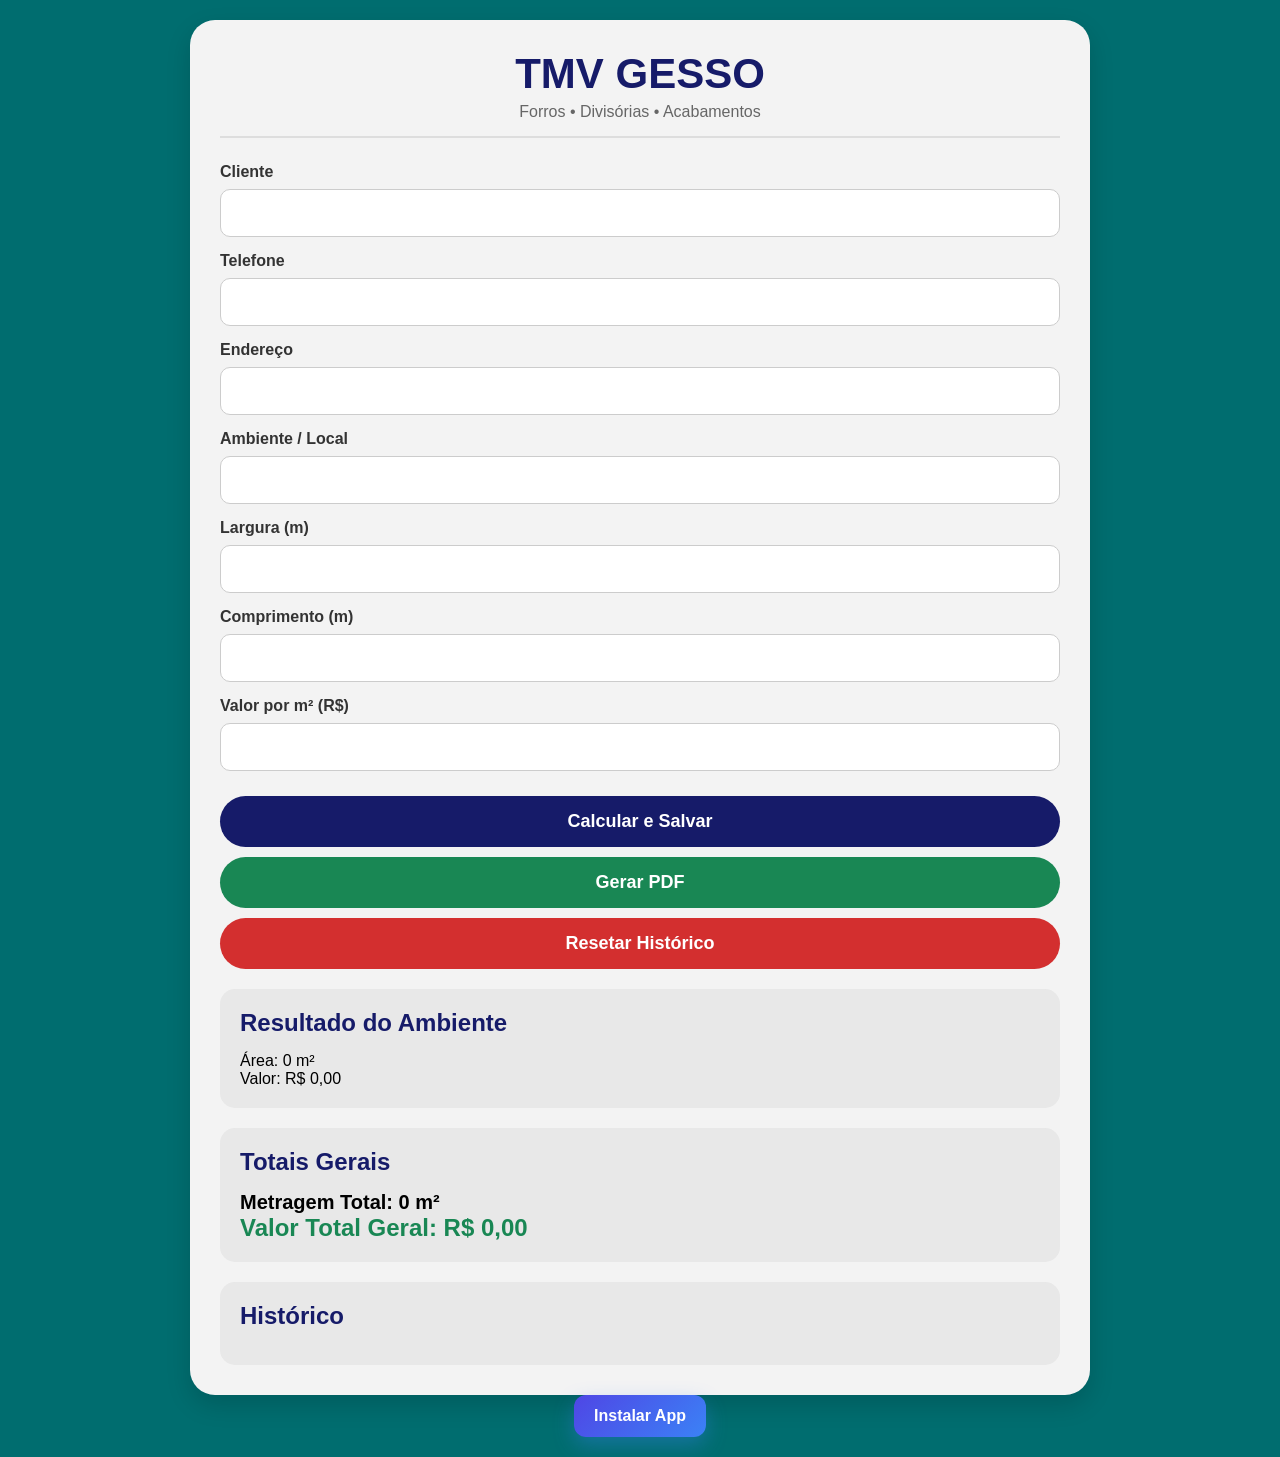
<file: index.html>
<!DOCTYPE html>
<html lang="pt-BR">

<head>

<meta charset="UTF-8">

<meta name="viewport"
content="width=device-width, initial-scale=1.0">

<title>TMV Gesso - Orçamentos</title>

<link rel="manifest" href="manifest.json">

<meta name="theme-color"
content="#006d6f">
<link rel="stylesheet" href="style.css">

</head>

<body>

<div class="container">

    <div class="card">

        <div class="cabecalho">

            <h1>TMV GESSO</h1>

            <p>
                Forros • Divisórias • Acabamentos
            </p>

            <hr>

        </div>

        <div class="input-group">

            <label>Cliente</label>

            <input
            type="text"
            id="cliente">

        </div>

        <div class="input-group">

            <label>Telefone</label>

            <input
            type="text"
            id="telefone">

        </div>

        <div class="input-group">

            <label>Endereço</label>

            <input
            type="text"
            id="endereco">

        </div>

        <div class="input-group">

            <label>Ambiente / Local</label>

            <input
            type="text"
            id="local">

        </div>

        <div class="input-group">

            <label>Largura (m)</label>

            <input
            type="number"
            step="0.01"
            id="largura">

        </div>

        <div class="input-group">

            <label>Comprimento (m)</label>

            <input
            type="number"
            step="0.01"
            id="comprimento">

        </div>

        <div class="input-group">

            <label>Valor por m² (R$)</label>

            <input
            type="number"
            step="0.01"
            id="valorMetro">

        </div>

        <button
        class="btn calc"
        onclick="calcular()">

            Calcular e Salvar

        </button>

        <button
        class="btn pdf"
        onclick="window.print()">

            Gerar PDF

        </button>

        <button
        class="btn reset"
        onclick="resetar()">

            Resetar Histórico

        </button>

        <div class="box">

            <h2>
                Resultado do Ambiente
            </h2>

            <p id="resultadoArea">

                Área: 0 m²

            </p>

            <p id="resultadoValor">

                Valor: R$ 0,00

            </p>

        </div>

        <div class="box">

            <h2>
                Totais Gerais
            </h2>

            <p id="totalArea">

                Metragem Total: 0 m²

            </p>

            <p id="totalValor">

                Valor Total Geral: R$ 0,00

            </p>

        </div>

        <div class="box">

            <h2>
                Histórico
            </h2>

            <div id="historico">

            </div>

        </div>

    </div>

</div>
<button id="installBtn" class="install-btn">
  Instalar App
</button>
<script src="main.js">

</script>
<script>
if ('serviceWorker' in navigator) {
  navigator.serviceWorker.register('./sw.js');
}
</script>
</body>

</html>
</file>
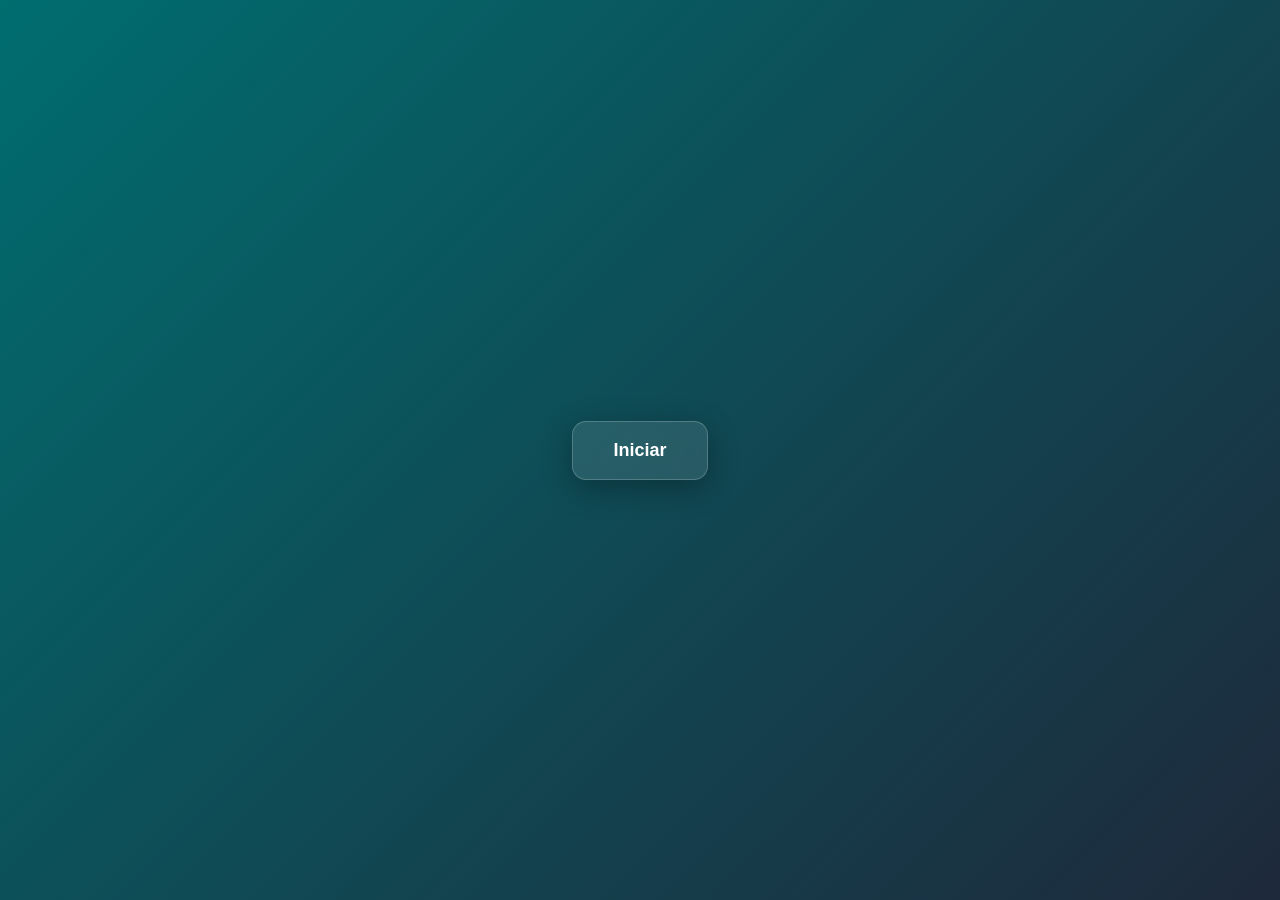
<file: main.html>
<!DOCTYPE html>
<html>

<head>
  <meta charset="UTF-8">
  <meta name="viewport" content="width=device-width, initial-scale=1">
  <title></title>
 <link rel="stylesheet" href="
 main.css">
</head>

<body>
<form action="loading.html">
    <button class="button" type="submit">Iniciar</button>
</form>


</body>

</html>
</file>
<file: style.css>
*{
    margin:0;
    padding:0;
    box-sizing:border-box;
    font-family:Arial, Helvetica, sans-serif;
}

body{
    background:#006d6f;
    min-height:100vh;
    padding:20px;
}

.container{
    max-width:900px;
    margin:auto;
}

.card{
    background:#f3f3f3;
    border-radius:25px;
    padding:30px;
    box-shadow:0 10px 25px rgba(0,0,0,.15);
}

.cabecalho{
    text-align:center;
    margin-bottom:25px;
}

.cabecalho h1{
    font-size:42px;
    color:#161b69;
    margin-bottom:5px;
}

.cabecalho p{
    color:#666;
    margin-bottom:15px;
}

.cabecalho hr{
    border:none;
    height:2px;
    background:#ddd;
}

.input-group{
    margin-bottom:15px;
}

label{
    display:block;
    font-weight:bold;
    margin-bottom:8px;
    color:#333;
}

input{
    width:100%;
    padding:14px;
    border:1px solid #ccc;
    border-radius:10px;
    font-size:16px;
    background:white;
}

input:focus{
    outline:none;
    border:2px solid #161b69;
}

.btn{
    width:100%;
    padding:15px;
    border:none;
    border-radius:40px;
    color:white;
    font-size:18px;
    font-weight:bold;
    cursor:pointer;
    margin-top:10px;
    transition:.3s;
}

.calc{
    background:#161b69;
}

.pdf{
    background:#198754;
}

.reset{
    background:#d32f2f;
}

.btn:hover{
    opacity:.9;
}

.box{
    background:#e8e8e8;
    padding:20px;
    border-radius:15px;
    margin-top:20px;
}

.box h2{
    margin-bottom:15px;
    color:#161b69;
}

.item{
    background:white;
    padding:15px;
    border-radius:10px;
    border-left:5px solid #161b69;
    margin-top:10px;
}

.item strong{
    font-size:18px;
}

.editar{
    background:#f59e0b;
    color:white;
    border:none;
    padding:8px 12px;
    border-radius:8px;
    cursor:pointer;
    margin-right:5px;
}

.excluir{
    background:#d32f2f;
    color:white;
    border:none;
    padding:8px 12px;
    border-radius:8px;
    cursor:pointer;
}

#totalArea{
    font-size:20px;
    font-weight:bold;
}

#totalValor{
    font-size:24px;
    font-weight:bold;
    color:#198754;
}

@media(max-width:600px){

    body{
        padding:10px;
    }

    .card{
        padding:20px;
    }

    .cabecalho h1{
        font-size:32px;
    }

    .btn{
        font-size:16px;
    }
}

@media print{

    body{
        background:white;
        padding:0;
    }

    .btn,
    .editar,
    .excluir{
        display:none;
    }

    .card{
        box-shadow:none;
        border:none;
    }

    .cabecalho h1{
        color:black;
    }
}
.install-btn {
  background: linear-gradient(135deg, #4f46e5, #3b82f6);
  color: white;
  font-size: 16px;
  font-weight: 600;
  padding: 12px 20px;
  border: none;
  border-radius: 12px;
  cursor: pointer;
  box-shadow: 0 8px 20px rgba(59, 130, 246, 0.35);
  transition: all 0.3s ease;
  display: inline-flex;
  align-items: center;
  gap: 8px;
  display: block;
  margin: 0 auto;

}

.install-btn:hover {
  transform: translateY(-2px);
  box-shadow: 0 12px 25px rgba(59, 130, 246, 0.45);
}

.install-btn:active {
  transform: scale(0.97);
}
</file>
<file: main.css>
* {
  margin: 0;
  padding: 0;
  box-sizing: border-box;
}

body {
  height: 100vh;
  display: flex;
  justify-content: center;
  align-items: center;
  background: linear-gradient(135deg, #006d6f, #1e293b);
  font-family: Arial, sans-serif;
}

/* BOTÃO */
.button {
  padding: 18px 40px;
  font-size: 18px;
  font-weight: bold;
  color: white;
  border: none;
  border-radius: 14px;
  cursor: pointer;

  background: rgba(255, 255, 255, 0.1);
  backdrop-filter: blur(10px);
  -webkit-backdrop-filter: blur(10px);

  border: 1px solid rgba(255, 255, 255, 0.2);
  box-shadow: 0 8px 30px rgba(0, 0, 0, 0.3);

  transition: all 0.3s ease;
}

/* EFEITO HOVER */
.button:hover {
  transform: translateY(-3px) scale(1.05);
  background: rgba(255, 255, 255, 0.2);
  box-shadow: 0 12px 40px rgba(0, 0, 0, 0.4);
}

/* EFEITO CLIQUE */
.button:active {
  transform: scale(0.98);
}
</file>
